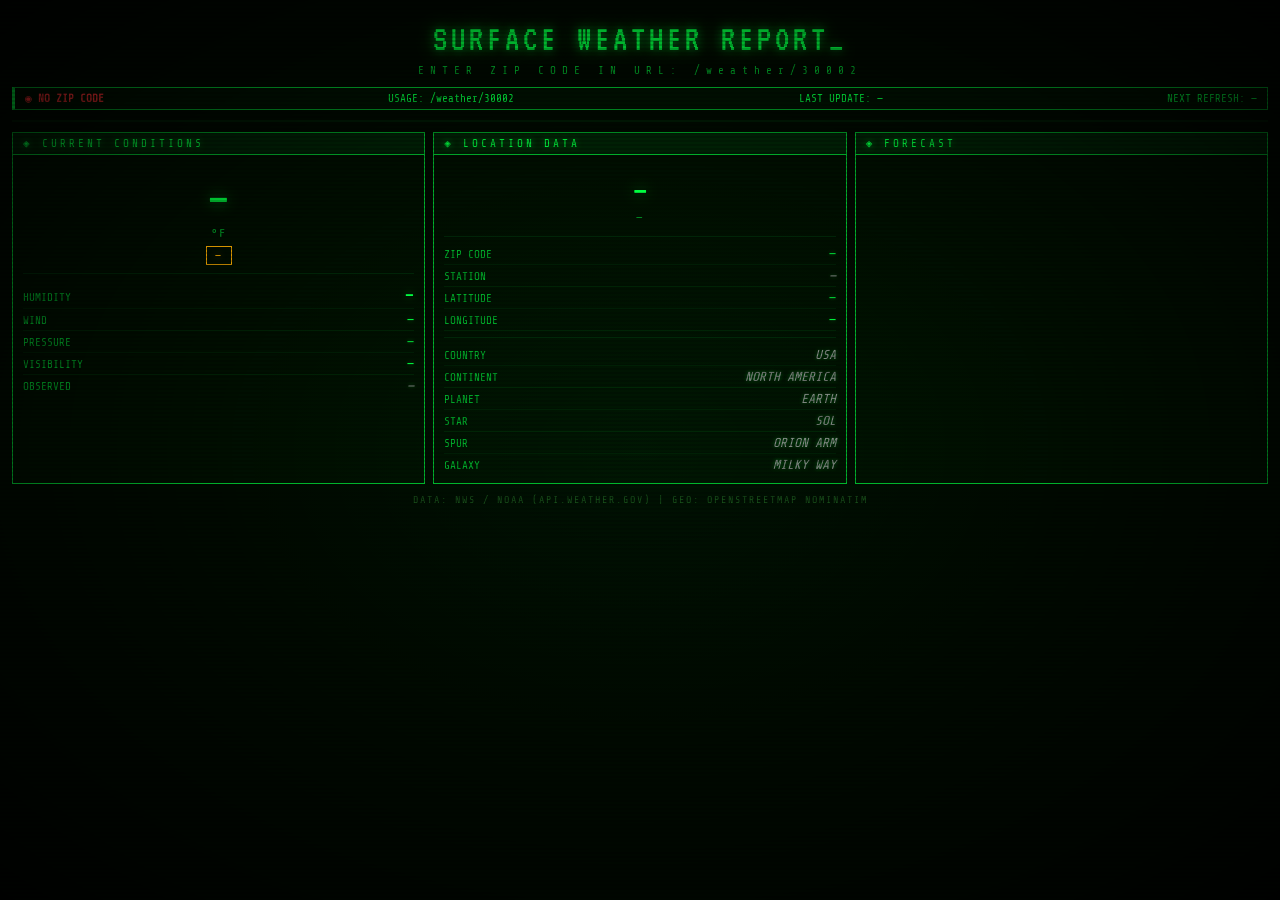
<file: apps/weather/index.html>
<!DOCTYPE html>
<html lang="en">
<head>
  <meta charset="UTF-8">
  <meta name="viewport" content="width=device-width, initial-scale=1.0">
  <title>SURFACE WEATHER REPORT</title>
  <link href="https://fonts.googleapis.com/css2?family=Share+Tech+Mono&family=VT323&display=swap" rel="stylesheet">
  <link rel="stylesheet" href="/artemis-ui.css">
</head>
<body>

<div class="aui-header">
  SURFACE WEATHER REPORT<span class="blink">_</span>
</div>
<div class="aui-subheader" id="location-label">ENTER ZIP CODE IN URL: /weather/30002</div>

<div class="aui-statusbar">
  <span id="conn-status" class="aui-conn loading">◉ INITIALIZING...</span>
  <span id="location-detail">LOCATION: —</span>
  <span id="last-updated">LAST UPDATE: —</span>
  <span id="next-refresh">NEXT REFRESH: —</span>
</div>

<div class="aui-refresh-bar"><div id="refresh-fill" class="aui-refresh-fill" style="width:100%"></div></div>

<div class="aui-grid" id="grid">

  <!-- PANEL: CURRENT CONDITIONS -->
  <div class="panel">
    <div class="panel-title">◈ CURRENT CONDITIONS</div>
    <div class="panel-body">
      <div class="hero-metric">
        <span class="hero-value" id="temp">—</span>
        <span class="hero-unit">°F</span>
      </div>
      <div style="text-align:center;margin-bottom:8px">
        <span class="badge" id="condition-badge">—</span>
      </div>
      <hr class="div">
      <div class="row">
        <span class="label">HUMIDITY</span>
        <span class="value big" id="humidity">—</span>
      </div>
      <div class="row">
        <span class="label">WIND</span>
        <span class="value" id="wind">—</span>
      </div>
      <div class="row">
        <span class="label">PRESSURE</span>
        <span class="value" id="pressure">—</span>
      </div>
      <div class="row">
        <span class="label">VISIBILITY</span>
        <span class="value" id="visibility">—</span>
      </div>
      <div class="row">
        <span class="label">OBSERVED</span>
        <span class="value dim" id="observed-at">—</span>
      </div>
    </div>
  </div>

  <!-- PANEL: LOCATION -->
  <div class="panel">
    <div class="panel-title">◈ LOCATION DATA</div>
    <div class="panel-body">
      <div class="hero-metric">
        <span class="hero-value" style="font-size:36px" id="city-hero">—</span>
        <span class="hero-unit" id="state-hero">—</span>
      </div>
      <hr class="div">
      <div class="row">
        <span class="label">ZIP CODE</span>
        <span class="value" id="zip-display">—</span>
      </div>
      <div class="row">
        <span class="label">STATION</span>
        <span class="value dim" id="station">—</span>
      </div>
      <div class="row">
        <span class="label">LATITUDE</span>
        <span class="value" id="lat">—</span>
      </div>
      <div class="row">
        <span class="label">LONGITUDE</span>
        <span class="value" id="lon">—</span>
      </div>
      <hr class="div">
      <div class="row"><span class="label">COUNTRY</span><span class="value dim">USA</span></div>
      <div class="row"><span class="label">CONTINENT</span><span class="value dim">NORTH AMERICA</span></div>
      <div class="row"><span class="label">PLANET</span><span class="value dim">EARTH</span></div>
      <div class="row"><span class="label">STAR</span><span class="value dim">SOL</span></div>
      <div class="row"><span class="label">SPUR</span><span class="value dim">ORION ARM</span></div>
      <div class="row"><span class="label">GALAXY</span><span class="value dim">MILKY WAY</span></div>
    </div>
  </div>

  <!-- PANEL: 7-DAY FORECAST -->
  <div class="panel">
    <div class="panel-title">◈ FORECAST</div>
    <div class="panel-body" id="forecast-body">
      <!-- populated by JS -->
    </div>
  </div>

</div>

<div class="aui-footer">
  DATA: NWS / NOAA (API.WEATHER.GOV) <span class="sep">|</span> GEO: OPENSTREETMAP NOMINATIM
</div>

<script>
// ─── UTILITIES ────────────────────────────────────────────────────────────────
const $   = id => document.getElementById(id);
const set = (id, v) => { const el = $(id); if (el) el.textContent = v ?? '—'; };

// °C → °F
const toF = c => Math.round(c * 9/5 + 32);
// m/s → mph
const toMph = v => Math.round(v * 2.237);
// Pa → inHg
const toInHg = v => (v / 3386.39).toFixed(2);
// m → miles
const toMi = v => (v / 1609.34).toFixed(1);

function fmtTemp(c) {
  return c == null ? '—' : toF(c) + '°F';
}
function fmtWind(speedMs, dirDeg) {
  if (speedMs == null) return '—';
  const mph = toMph(speedMs);
  const dirs = ['N','NNE','NE','ENE','E','ESE','SE','SSE','S','SSW','SW','WSW','W','WNW','NW','NNW'];
  const dir = dirDeg != null ? '  ' + dirs[Math.round(dirDeg / 22.5) % 16] : '';
  return mph + ' MPH' + dir;
}
function fmtObsTime(ts) {
  if (!ts) return '—';
  try {
    return new Date(ts).toLocaleString('en-US', {
      month: 'short', day: 'numeric',
      hour: 'numeric', minute: '2-digit',
      timeZoneName: 'short'
    });
  } catch { return ts; }
}

// ─── STATE ────────────────────────────────────────────────────────────────────
let countdown = 600; // 10 min to match server cache TTL
let countdownTimer = null;
let zip = '';

// ─── STATUS ───────────────────────────────────────────────────────────────────
function setStatus(cls, msg) {
  const el = $('conn-status');
  el.className = 'aui-conn ' + cls;
  el.textContent = '◉ ' + msg;
}

// ─── FETCH & RENDER ───────────────────────────────────────────────────────────
async function load() {
  setStatus('loading', 'FETCHING...');
  try {
    const ctrl = new AbortController();
    const timer = setTimeout(() => ctrl.abort(), 20000);
    const res = await fetch(`/api/weather/${zip}`, { cache: 'no-store', signal: ctrl.signal });
    clearTimeout(timer);
    if (!res.ok) {
      const body = await res.json().catch(() => ({}));
      throw new Error(body.error || `HTTP ${res.status}`);
    }
    const data = await res.json();
    render(data);
    setStatus('ok', 'LIVE');
    set('last-updated', 'LAST UPDATE: ' + new Date().toLocaleTimeString());
    startCountdown(600);
  } catch (e) {
    setStatus('err', 'ERROR: ' + e.message);
    startCountdown(60);
  }
}

function render(data) {
  const loc = data.location;
  const cur = data.current;

  // Header
  const city  = (loc.city  || '').toUpperCase();
  const state = (loc.state || '').toUpperCase();
  document.title = `WEATHER // ${city}, ${state}`;
  $('location-label').textContent = `${city}, ${state}  //  ${loc.zip}`;
  set('location-detail', `LOCATION: ${city}, ${state}`);

  // Location panel
  set('city-hero', city);
  set('state-hero', state);
  set('zip-display', loc.zip);
  set('lat',     loc.lat != null ? loc.lat.toFixed(4) + '°' : '—');
  set('lon',     loc.lon != null ? loc.lon.toFixed(4) + '°' : '—');
  set('station', loc.station || '—');

  // Current conditions
  set('temp', cur.temperature != null ? toF(cur.temperature) : '—');

  const badge = $('condition-badge');
  const desc = (cur.textDescription || '').toUpperCase() || '—';
  badge.textContent = desc;
  badge.className = 'badge';

  set('humidity',   cur.relativeHumidity != null ? Math.round(cur.relativeHumidity) + '%' : '—');
  set('wind',       fmtWind(cur.windSpeed, cur.windDirection));
  set('pressure',   cur.barometricPressure != null ? toInHg(cur.barometricPressure) + ' inHg' : '—');
  set('visibility', cur.visibility != null ? toMi(cur.visibility) + ' mi' : '—');
  set('observed-at', fmtObsTime(cur.timestamp));

  // Forecast
  const fBody = $('forecast-body');
  fBody.innerHTML = '';
  const periods = (data.forecast || []).slice(0, 14);
  for (const p of periods) {
    const temp = `${p.temperature}°${p.temperatureUnit}`;
    const row = document.createElement('div');
    row.className = 'row';
    const tempClass = p.isDaytime ? 'value amber' : 'value';
    row.innerHTML =
      `<span class="label" style="width:120px;flex-shrink:0">${p.name}</span>` +
      `<span class="value" style="text-align:right">` +
        `<span class="${tempClass}">${temp}</span>  ` +
        `<span style="color:#555;font-size:11px">${p.shortForecast}</span>` +
      `</span>`;
    fBody.appendChild(row);
  }
  if (!periods.length) {
    fBody.innerHTML = '<div class="row"><span class="label">—</span><span class="value dim">NO DATA</span></div>';
  }
}

// ─── COUNTDOWN ────────────────────────────────────────────────────────────────
function startCountdown(seconds) {
  clearInterval(countdownTimer);
  countdown = seconds;
  countdownTimer = setInterval(() => {
    countdown--;
    const pct = (countdown / seconds) * 100;
    $('refresh-fill').style.width = pct + '%';
    const m = Math.floor(countdown / 60);
    const s = countdown % 60;
    set('next-refresh', 'NEXT REFRESH: ' + (m > 0 ? m + 'm ' : '') + s + 's');
    if (countdown <= 0) {
      clearInterval(countdownTimer);
      load();
    }
  }, 1000);
}

// ─── BOOT ─────────────────────────────────────────────────────────────────────
(function init() {
  // Extract zip from path: /weather/30002 → '30002'
  const parts = window.location.pathname.split('/').filter(Boolean);
  zip = (parts[1] || '').replace(/\D/g, '').slice(0, 5);

  if (zip.length !== 5) {
    setStatus('err', 'NO ZIP CODE');
    set('location-detail', 'USAGE: /weather/30002');
    $('refresh-fill').style.width = '0%';
    return;
  }

  load();
})();
</script>
</body>
</html>
</file>
<file: artemis-ui.css>
/*
 * artemis-ui.css — retro terminal / CRT aesthetic design system
 *
 * Usage:
 *   <link href="https://fonts.googleapis.com/css2?family=Share+Tech+Mono&family=VT323&display=swap" rel="stylesheet">
 *   <link rel="stylesheet" href="/artemis-ui.css">
 *
 * Conventions:
 *   Layout elements use .aui-* prefix.
 *   Content components (panel, row, hero-metric, etc.) have no prefix.
 *   Color modifier classes: .amber  .red  .dim  .good  .warn
 */

/* ─── DESIGN TOKENS ─── */
:root {
  --green:      #00ff41;
  --green-dim:  #00b32c;
  --green-dark: #003d0f;
  --green-glow: #00ff4180;
  --amber:      #ffb000;
  --amber-glow: rgba(255,176,0,0.5);
  --red:        #ff3333;
  --bg:         #000a00;

  --font-mono: 'Share Tech Mono', 'Courier New', monospace;
  --font-crt:  'VT323', monospace;
}

/* ─── RESET ─── */
*, *::before, *::after { box-sizing: border-box; margin: 0; padding: 0; }

/* ─── BASE ─── */
body {
  background: var(--bg);
  color: var(--green);
  font-family: var(--font-mono);
  font-size: 13px;
  min-height: 100vh;
  padding: 12px;
  overflow-x: hidden;
  position: relative;
}

/* CRT scanlines */
body::before {
  content: '';
  position: fixed;
  inset: 0;
  background: repeating-linear-gradient(
    0deg,
    transparent,
    transparent 2px,
    rgba(0,0,0,0.18) 2px,
    rgba(0,0,0,0.18) 4px
  );
  pointer-events: none;
  z-index: 100;
}

/* Phosphor bloom vignette */
body::after {
  content: '';
  position: fixed;
  inset: 0;
  background: radial-gradient(ellipse at center,
    rgba(0,255,65,0.04) 0%,
    transparent 45%,
    rgba(0,0,0,0.82) 100%
  );
  pointer-events: none;
  z-index: 99;
}

/* ─── HEADER ─── */
.aui-header {
  font-family: var(--font-crt);
  font-size: clamp(16px, 3.5vw, 36px);
  text-align: center;
  color: var(--green);
  text-shadow: 0 0 10px var(--green-glow), 0 0 20px var(--green-glow);
  letter-spacing: clamp(1px, 0.4vw, 4px);
  padding: 8px 0 4px;
  line-height: 1.1;
  white-space: nowrap;
}

.aui-subheader {
  text-align: center;
  font-size: 11px;
  color: var(--green-dim);
  letter-spacing: 6px;
  margin-bottom: 10px;
}

/* ─── ANIMATIONS ─── */
.blink { animation: aui-blink 1s step-end infinite; }
@keyframes aui-blink { 50% { opacity: 0; } }

/* ─── STATUS BAR ─── */
.aui-statusbar {
  display: flex;
  justify-content: space-between;
  align-items: center;
  border: 1px solid var(--green-dim);
  border-left: 3px solid var(--green);
  padding: 4px 10px;
  margin-bottom: 10px;
  font-size: 11px;
  background: rgba(0,255,65,0.03);
  gap: 8px;
  flex-wrap: wrap;
}

.aui-conn              { font-weight: bold; }
.aui-conn.ok           { color: var(--green); }
.aui-conn.err          { color: var(--red); }
.aui-conn.loading      { color: var(--amber); }

/* ─── REFRESH BAR ─── */
.aui-refresh-bar {
  height: 2px;
  background: rgba(0,255,65,0.08);
  margin-bottom: 10px;
}
.aui-refresh-fill {
  height: 100%;
  background: var(--green-dim);
  transition: width 1s linear;
}

/* ─── RESPONSIVE GRIDS ─── */
.aui-grid   { display: grid; grid-template-columns: repeat(3, 1fr); gap: 8px; }
.aui-grid-2 { display: grid; grid-template-columns: repeat(2, 1fr); gap: 8px; }
.aui-grid-4 { display: grid; grid-template-columns: repeat(4, 1fr); gap: 8px; }

@media (max-width: 1100px) {
  .aui-grid   { grid-template-columns: repeat(2, 1fr); }
  .aui-grid-4 { grid-template-columns: repeat(2, 1fr); }
}
@media (max-width: 700px) {
  .aui-grid, .aui-grid-2, .aui-grid-4 { grid-template-columns: 1fr; }
  .aui-header { font-size: clamp(14px, 5vw, 24px); letter-spacing: clamp(0px, 0.5vw, 2px); }
  .panel.span-2, .panel.span-3 { grid-column: span 1; }
}

/* ─── PANEL ─── */
.panel {
  border: 1px solid var(--green-dim);
  background: rgba(0,255,65,0.02);
  padding: 0;
  position: relative;
}

.panel-title {
  background: rgba(0,255,65,0.08);
  border-bottom: 1px solid var(--green-dim);
  padding: 4px 10px;
  font-size: 11px;
  letter-spacing: 3px;
  color: var(--green);
  text-shadow: 0 0 6px var(--green-glow);
}

.panel-body { padding: 8px 10px; }

.panel.span-2 { grid-column: span 2; }
.panel.span-3 { grid-column: span 3; }

/* ─── ROW (label : value) ─── */
.row {
  display: flex;
  justify-content: space-between;
  align-items: baseline;
  padding: 3px 0;
  border-bottom: 1px solid rgba(0,255,65,0.07);
}
.row:last-child { border-bottom: none; }

.label {
  color: var(--green-dim);
  font-size: 11px;
  flex-shrink: 0;
  padding-right: 8px;
}

.value {
  color: var(--green);
  text-align: right;
  font-size: 13px;
  text-shadow: 0 0 4px rgba(0,255,65,0.4);
}
.value.big    { font-family: var(--font-crt); font-size: 22px; text-shadow: 0 0 8px var(--green-glow); }
.value.amber  { color: var(--amber); text-shadow: 0 0 4px rgba(255,176,0,0.4); }
.value.red    { color: var(--red); }
.value.dim    { color: #888; font-style: italic; }
.value.good   { color: var(--green); }
.value.warn   { color: var(--amber); }

/* ─── HERO METRIC ─── */
.hero-metric    { text-align: center; padding: 10px 0 6px; }
.hero-value     { font-family: var(--font-crt); font-size: 52px; color: var(--green);
                  text-shadow: 0 0 15px var(--green-glow), 0 0 30px rgba(0,255,65,0.2);
                  line-height: 1; display: block; }
.hero-unit      { font-size: 12px; color: var(--green-dim); letter-spacing: 2px; }
.hero-sublabel  { font-size: 10px; color: #666; margin-top: 2px; }

/* ─── CELL GRIDS ─── */

/* 3-cell (vector style) */
.vec3 { display: grid; grid-template-columns: repeat(3, 1fr); gap: 4px; margin: 4px 0; }
.vec3-cell { text-align: center; border: 1px solid rgba(0,255,65,0.15); padding: 4px 2px; background: rgba(0,255,65,0.02); }
.vec3-cell .vlabel { font-size: 10px; color: var(--green-dim); }
.vec3-cell .vval   { font-size: 12px; }

/* 4-cell (quaternion style) */
.cells-4 { display: grid; grid-template-columns: repeat(4, 1fr); gap: 4px; margin-top: 6px; }

/* shared cell */
.cell { text-align: center; border: 1px solid rgba(0,255,65,0.2); padding: 4px 2px; background: rgba(0,255,65,0.03); }
.cell .cell-label { font-size: 10px; color: var(--green-dim); }
.cell .cell-val   { font-size: 13px; }

/* 3-cell large (euler style) */
.cells-3 { display: grid; grid-template-columns: repeat(3, 1fr); gap: 6px; margin-top: 6px; }
.cell-large { text-align: center; border: 1px solid rgba(0,255,65,0.2); padding: 6px 2px; background: rgba(0,255,65,0.02); }
.cell-large .cell-label { font-size: 10px; color: var(--green-dim); }
.cell-large .cell-val   { font-family: var(--font-crt); font-size: 24px; text-shadow: 0 0 6px var(--green-glow); }
.cell-large .cell-unit  { font-size: 10px; color: #666; }

/* ─── PROGRESS BAR ─── */
.prog-wrap  { height: 6px; background: rgba(0,255,65,0.1); border: 1px solid var(--green-dark); margin: 6px 0 2px; overflow: hidden; }
.prog-bar   { height: 100%; background: var(--green); box-shadow: 0 0 6px var(--green-glow); transition: width 0.5s ease; }
.prog-label { font-size: 10px; color: var(--green-dim); text-align: right; }

/* ─── BADGE ─── */
.badge {
  display: inline-block;
  border: 1px solid var(--amber);
  color: var(--amber);
  padding: 2px 8px;
  font-size: 11px;
  letter-spacing: 2px;
  text-shadow: 0 0 6px var(--amber-glow);
}
.badge.green { border-color: var(--green); color: var(--green); text-shadow: 0 0 6px var(--green-glow); }
.badge.red   { border-color: var(--red);   color: var(--red);   text-shadow: none; }

/* ─── BUTTON ─── */
.aui-btn {
  background: none;
  border: 1px solid var(--green-dim);
  color: var(--green-dim);
  font-family: var(--font-mono);
  font-size: 11px;
  letter-spacing: 2px;
  padding: 2px 8px;
  cursor: pointer;
  transition: all 0.15s;
}
.aui-btn:hover  { border-color: var(--green); color: var(--green); text-shadow: 0 0 6px var(--green-glow); }
.aui-btn.active { border-color: var(--amber); color: var(--amber); text-shadow: 0 0 4px var(--amber-glow); }

/* ─── DIVIDER ─── */
.div { border: none; border-top: 1px solid rgba(0,255,65,0.12); margin: 6px 0; }

/* ─── FOOTER ─── */
.aui-footer { margin-top: 10px; text-align: center; font-size: 10px; color: #1a4d1a; letter-spacing: 2px; }

/* ─── MISC ─── */
.tag { font-size: 10px; color: #1a4d1a; display: inline; }
.sep { color: #1a4d1a; }
</file>
